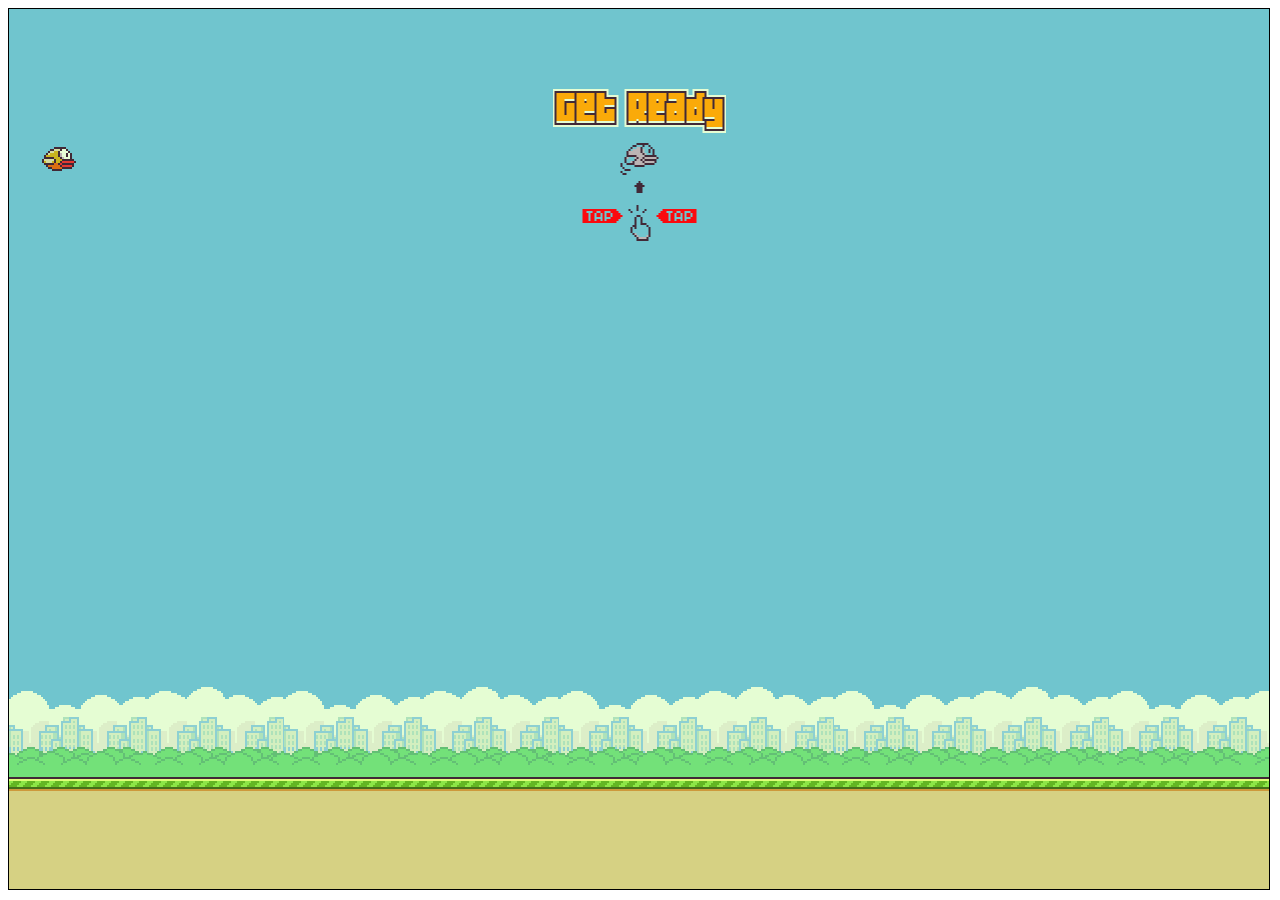
<file: index.html>
<!DOCTYPE html>
<html lang="en">
<head>
    <meta charset="UTF-8">
    <meta http-equiv="X-UA-Compatible" content="IE=edge">
    <meta name="viewport" content="width=device-width, initial-scale=1.0">
    <title>Flappy Bird</title>
    <link rel="stylesheet" href="style.css">
</head>
<body>
    <canvas id="canvas" width="320" height="480"></canvas>
    <script src="script.js"></script>
</body>
</html>
</file>
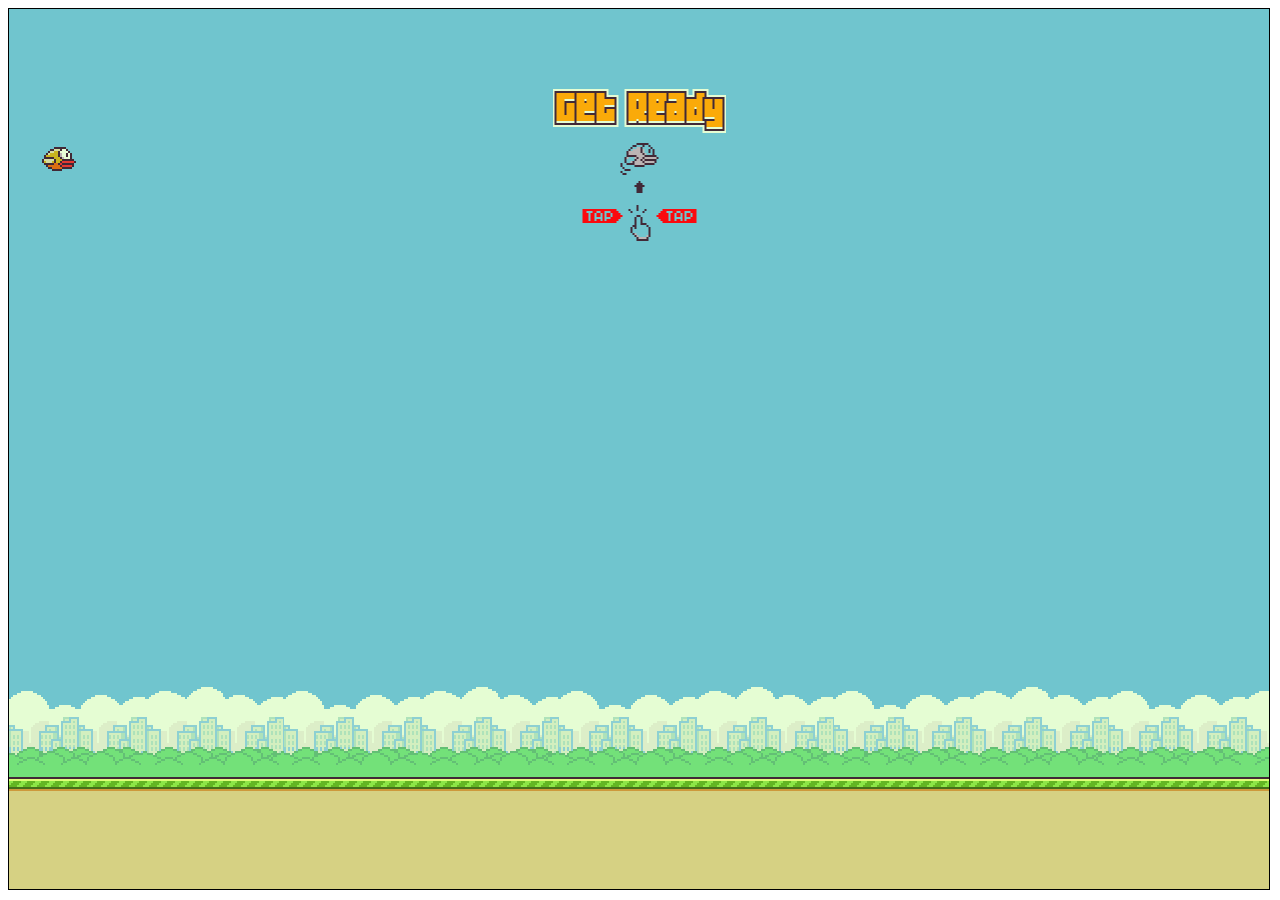
<file: bird.html>
<!DOCTYPE html>
<html lang="en">
<head>
    <meta charset="UTF-8">
    <meta http-equiv="X-UA-Compatible" content="IE=edge">
    <meta name="viewport" content="width=device-width, initial-scale=1.0">
    <title>Flappy Bird</title>
    <link rel="stylesheet" href="style.css">
</head>
<body>
    <canvas id="canvas" width="320" height="480"></canvas>
    <script src="script.js"></script>
</body>
</html>
</file>
<file: style.css>
canvas {
    border: 1px solid black;
    display: block;
    
}
</file>
